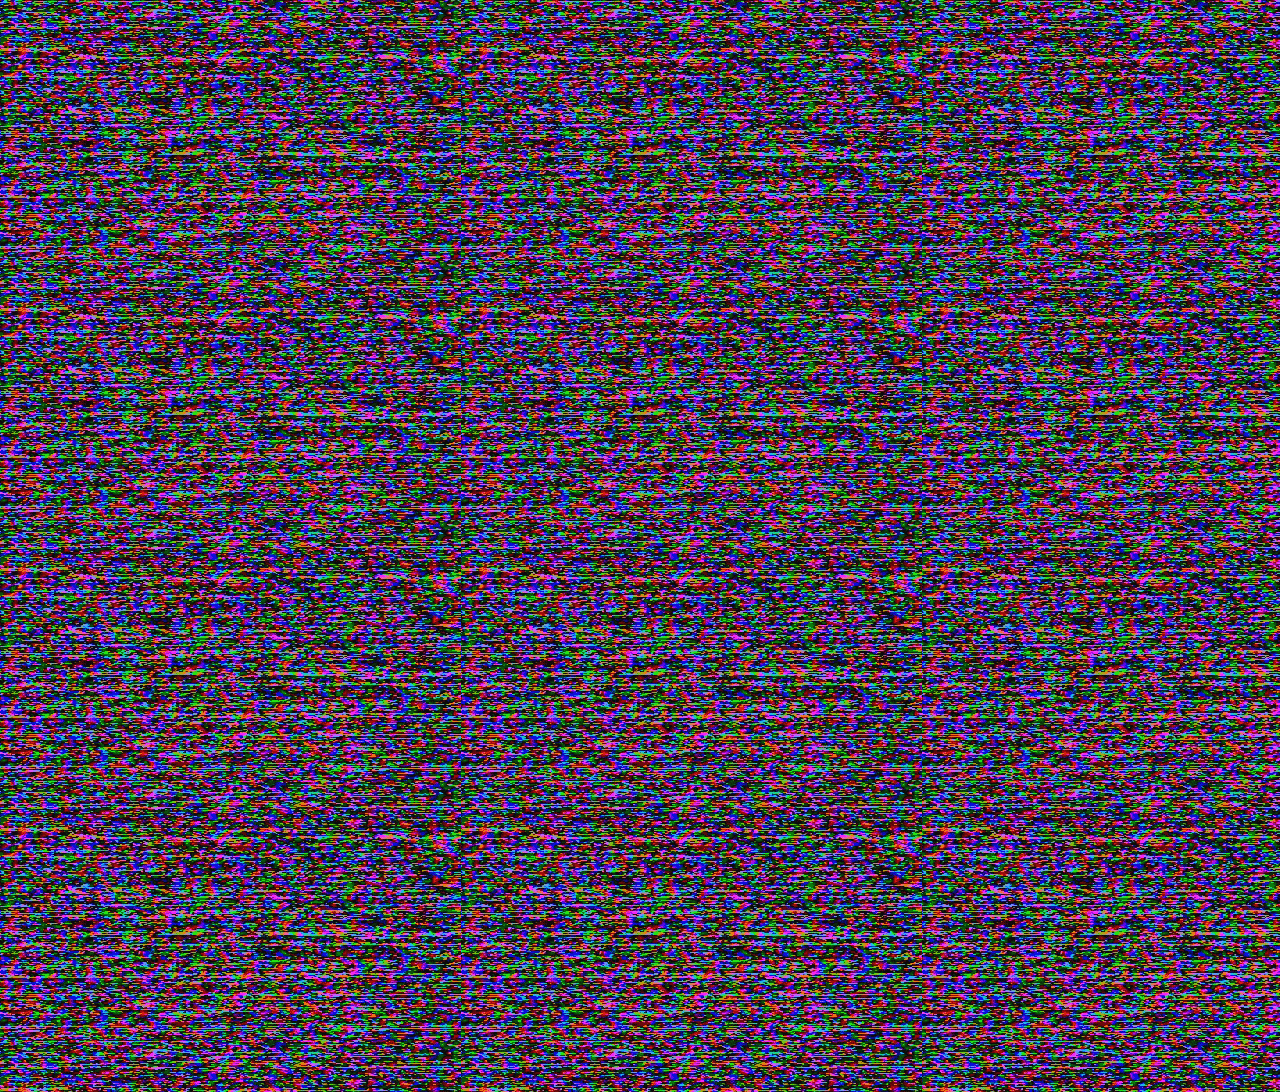
<file: Web/index.html>
<!DOCTYPE html>
<html lang="en">
  <head>
    <meta charset="utf-8">
    <meta http-equiv="X-UA-Compatible" content="IE=edge">
    <meta name="viewport" content="width=device-width, initial-scale=1">
    <!-- The above 3 meta tags *must* come first in the head; any other head content must come *after* these tags -->
    <title>Emerson Kirby</title>

    <!-- Bootstrap -->
    <link rel="stylesheet" href="//maxcdn.bootstrapcdn.com/bootstrap/3.3.6/css/bootstrap.min.css" integrity="sha384-1q8mTJOASx8j1Au+a5WDVnPi2lkFfwwEAa8hDDdjZlpLegxhjVME1fgjWPGmkzs7" crossorigin="anonymous">
    <!-- Google Fonts-->
    <link href='https://fonts.googleapis.com/css?family=Permanent+Marker|Rock+Salt|Roboto|Pacifico' rel='stylesheet' type='text/css'>
    <link rel="stylesheet" href="styles.css" type="text/css">
    <!-- HTML5 shim and Respond.js for IE8 support of HTML5 elements and media queries -->
    <!--[if lt IE 9]>
      <script src="https://oss.maxcdn.com/html5shiv/3.7.2/html5shiv.min.js"></script>
      <script src="https://oss.maxcdn.com/respond/1.4.2/respond.min.js"></script>
    <![endif]-->
  </head>
  <body>

  <div id="bgimg"><h1 class="me">Emerson Kirby</h1></div>
    <!-- Fixed navbar -->
  <div id="navdiv">
   <nav class="navbar navbar-inverse" id="navbarinv">
     <div class="container">
       <div class="navbar-header">
         <button type="button" class="navbar-toggle collapsed" data-toggle="collapse" data-target="#navbar" aria-expanded="false" aria-controls="navbar">
           <span class="sr-only">Toggle navigation</span>
           <span class="icon-bar"></span>
           <span class="icon-bar"></span>
           <span class="icon-bar"></span>
         </button>
       </div>
       <div id="navbar" class="navbar-collapse collapse">
         <ul class="nav navbar-nav">
           <!-- <li class="active"><a href="#">Home</a></li> -->
           <li><a href="#">About Me</a></li>
           <li><a href="/blog/">Life</a></li>
           <li><a href="/contact.html">Contact</a></li>
         </ul>
       </div><!--/.nav-collapse -->
     </div>
   </nav>
 </div>
 <div class="aboutme">
   <div id="hi"><h2>Hiii Friends!</h2></div>
   <br>
   <div id="details"><p>
     My name is Emerson &amp I'm a computer science student at UBCO. <br><br>I enjoy creating elegent, succinct solutions for difficult problems
    that are just as comfortable in the dirt as they are on the wall, although my design taste is questionable. I've not yet found something in CS that I don't enjoy,
     but I will say I have a certain inclination for full stack web development. Eventually I'd like to get into artificial intelligence, but wouldn't we all... For now I'm happy just riding the wave.
    <br><br> I organized the team that competed in the ACM programming contest for UBCO the past two years, which was great fun.
    I'm currently working at CoreHealth Technologies here in Kelowna as a junior developer.<br><br>
    The sounds of my life are mainstayed by the Rolling Stones and supplemented by the 1975. Days in the sun are spent with a six string.
   </p><div>

   </div>
 </div>

    <!-- Google analytics  -->
    <script>
  (function(i,s,o,g,r,a,m){i['GoogleAnalyticsObject']=r;i[r]=i[r]||function(){
  (i[r].q=i[r].q||[]).push(arguments)},i[r].l=1*new Date();a=s.createElement(o),
  m=s.getElementsByTagName(o)[0];a.async=1;a.src=g;m.parentNode.insertBefore(a,m)
  })(window,document,'script','https://www.google-analytics.com/analytics.js','ga');

  ga('create', 'UA-79595813-1', 'auto');
  ga('send', 'pageview');

</script>
    <!-- jQuery (necessary for Bootstrap's JavaScript plugins) -->
    <script src="https://ajax.googleapis.com/ajax/libs/jquery/1.11.3/jquery.min.js"></script>
    <!-- Javascript CDN -->
    <script src="https://maxcdn.bootstrapcdn.com/bootstrap/3.3.6/js/bootstrap.min.js" integrity="sha384-0mSbJDEHialfmuBBQP6A4Qrprq5OVfW37PRR3j5ELqxss1yVqOtnepnHVP9aJ7xS" crossorigin="anonymous"></script>
    <!-- jQuery 1.6 -->
    <script src="https://code.jquery.com/jquery-1.12.3.min.js"   integrity="sha256-aaODHAgvwQW1bFOGXMeX+pC4PZIPsvn2h1sArYOhgXQ="   crossorigin="anonymous"></script>
    <!-- Lettering.js -->
    <script src="scripts/jquery.lettering-0.6.1.min.js"></script>
    <!-- Flash -->
    <script src="scripts/flash.js"></script>
  </body>
</html>
</file>
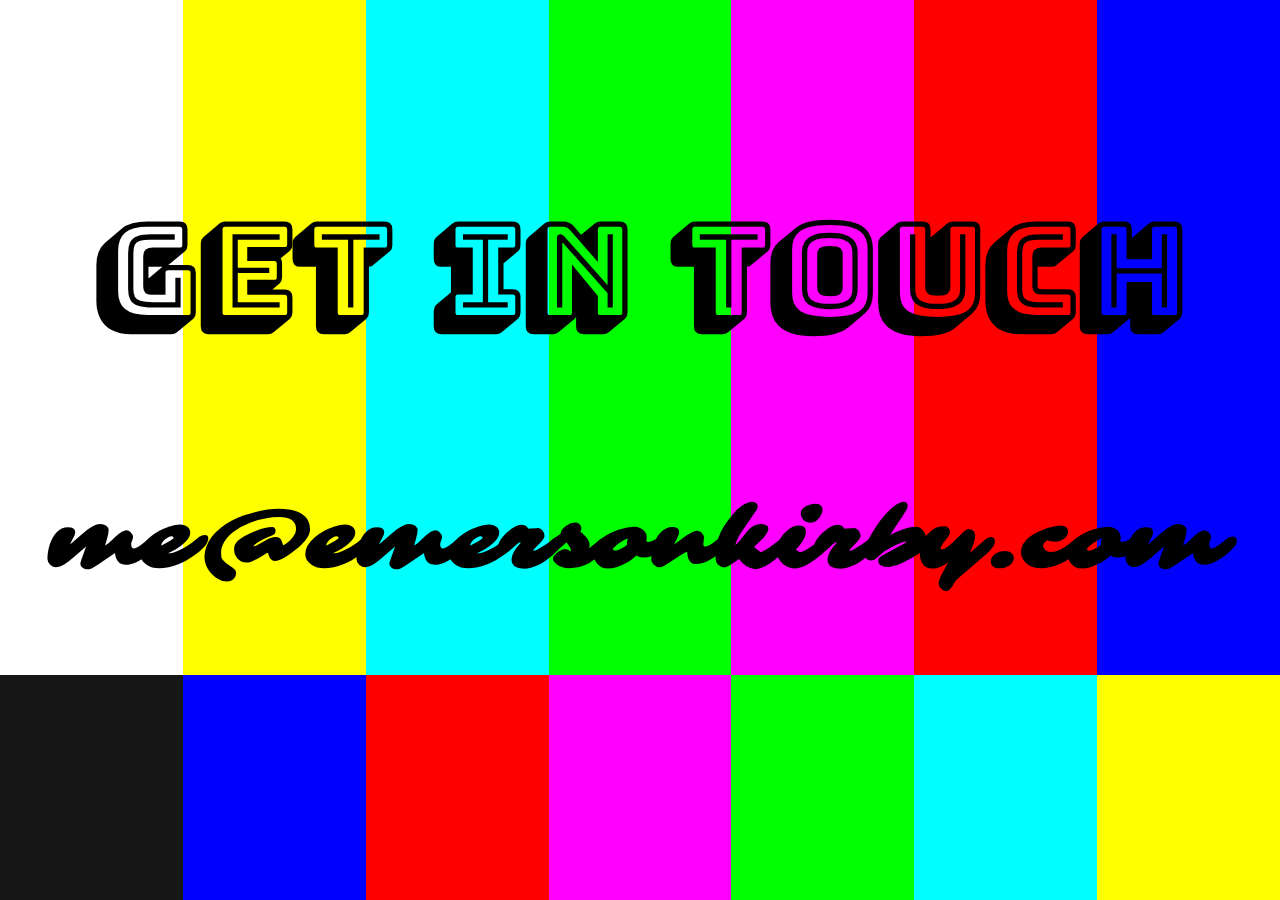
<file: Web/contact.html>
<html>
  <head>
  <link rel="stylesheet" href="styles.css" type="text/css">
  <link href="https://fonts.googleapis.com/css?family=Bungee+Shade|Diplomata+SC|Ewert|Modak|Nosifer|Rye|Sancreek|Sarina" rel="stylesheet">
  </head>
  <body id="contactBody">
    <!--Weird tag closing is because inline-block respects white space in the document-->
<div>
  <h1 id="contactTitle">Get in touch</h1>
  <h1 id="touchMe">me@emersonkirby.com</h1>
  <div id="white" class="topbars"></div
    ><div id="yellow" class="topbars"></div
      ><div id="lightblue" class="topbars"></div
        ><div id="green" class="topbars"></div
          ><div id="pink" class="topbars"></div
            ><div id="red" class="topbars"></div
              ><div id="blue" class="topbars"></div
                ><div id="black2" class="botbars"></div
                ><div id="blue" class="botbars"></div
                    ><div id="red" class="botbars"></div
                      ><div id="pink" class="botbars"></div
                        ><div id="green" class="botbars"></div
                          ><div id="lightblue" class="botbars"></div
                            ><div id="yellow" class="botbars"></div>
  </div>
  </body>
</html>
</file>
<file: Web/styles.css>
/*
* Code below is for landing / page
*/

html {
  visibility: hidden
}

#navdiv {
    clear: both;
    display: block;
}

h1 {
    /*font-family: 'Pacifico', cursive;*/
    /*font-family: 'Roboto', sans-serif;*/
    /*font-family: 'Permanent Marker', cursive;*/
    font-family: 'Rock Salt', cursive;
    font-size: 10vw;
    font-weight: bold;
    margin: 0;
    /*color: #C1CDCD;*/
    color: white;
    position: absolute;
    top: 50%;
    left: 50%;
    margin-right: -50%;
    transform: translate(-50%, -50%);
}

@media (max-width: 753px) {
   h1 {
        font-size: 15vw;
        text-align: center;
    }
}

.aboutme {
  margin: 3em;
}

#hi {
  font-family: 'Pacifico', cursive;
  color: #b9e5cc;
}

#details {
  font-family: 'Roboto', sans-serif;
  color: #828282;
}


/*neon*/
.meNeon {
  text-shadow: 0 0 10px #FFF, 0 0 20px #FFF, 0 0 30px #FFF, 0 0 40px #FFC0CB, 0 0 70px #FFC0CB, 0 0 80px #FFC0CB, 0 0 100px #FFC0CB, 0 0 150px #FFC0CB;
}

#bgimg {
  position: relative;
  height: 33em;
  background: url(images/play.gif) no-repeat center center;
  background-size: cover;
}

.navbar-inverse {
  background-color: black;
  /*Getting the border color gradient*/
  border-radius: 0px;
  border: thick solid transparent;
  border-image: linear-gradient(to left, white 25%, #DDF8E8 100%);
  border-image-slice: 1;
}

.aboutme {
  clear: both;
  display: block;
}
/*Have all black initially, fill with pink. */
.filled {
    box-shadow: inset 2700px 0 0 0 pink;
    color: #fff;
    transition: linear 1s;
}

.navbar-inverse .navbar-nav>li>a{
  color: white;
  font-family: 'Permanent Marker', cursive;
  text-align: center;
  font-size: 2em
}

.navbar-inverse .navbar-nav>li>a:hover {
  color: #b9e5cc;
}

.navbar-collapse {
    padding-left: 32.3%;
}

.navbar-inverse .navbar-nav>.active>a, .navbar-inverse .navbar-nav>.active>a:focus, .navbar-inverse .navbar-nav>.active>a:hover{
  background-color: #DDF8E8;
}


/*
Contact page styling
*/
#contactBody {
  margin: 0;
}
.topbars {
  width: 14.2%;
  width: calc(100% / 7);
  height: 75%;
  display: inline-block;
  visibility: visible;
}
.botbars {
  width: 14.2%;
  width: calc(100% / 7);
  height: 25%;
  display: inline-block;
  visibility: visible;
}
#white {
  background: white;
}
#yellow {
  background: #ffff00;
}
#lightblue {
  background: #00ffff;
}
#green {
  background: #00ff00;
}
#pink {
  background: #ff00ff;
}
#red {
  background: #ff0000;
}
#blue {
  background: #0000ff;
}
#black2 {
  background: #171717;
}
#contactTitle {
  visibility: visible;
  top: 30%;
  font-family: Bungee Shade;
  color: black;
}
#touchMe {
  visibility: visible;
  top: 60%;
  color: black;
  font-size: 6.5vw;
  font-family: sarina;
}
</file>
